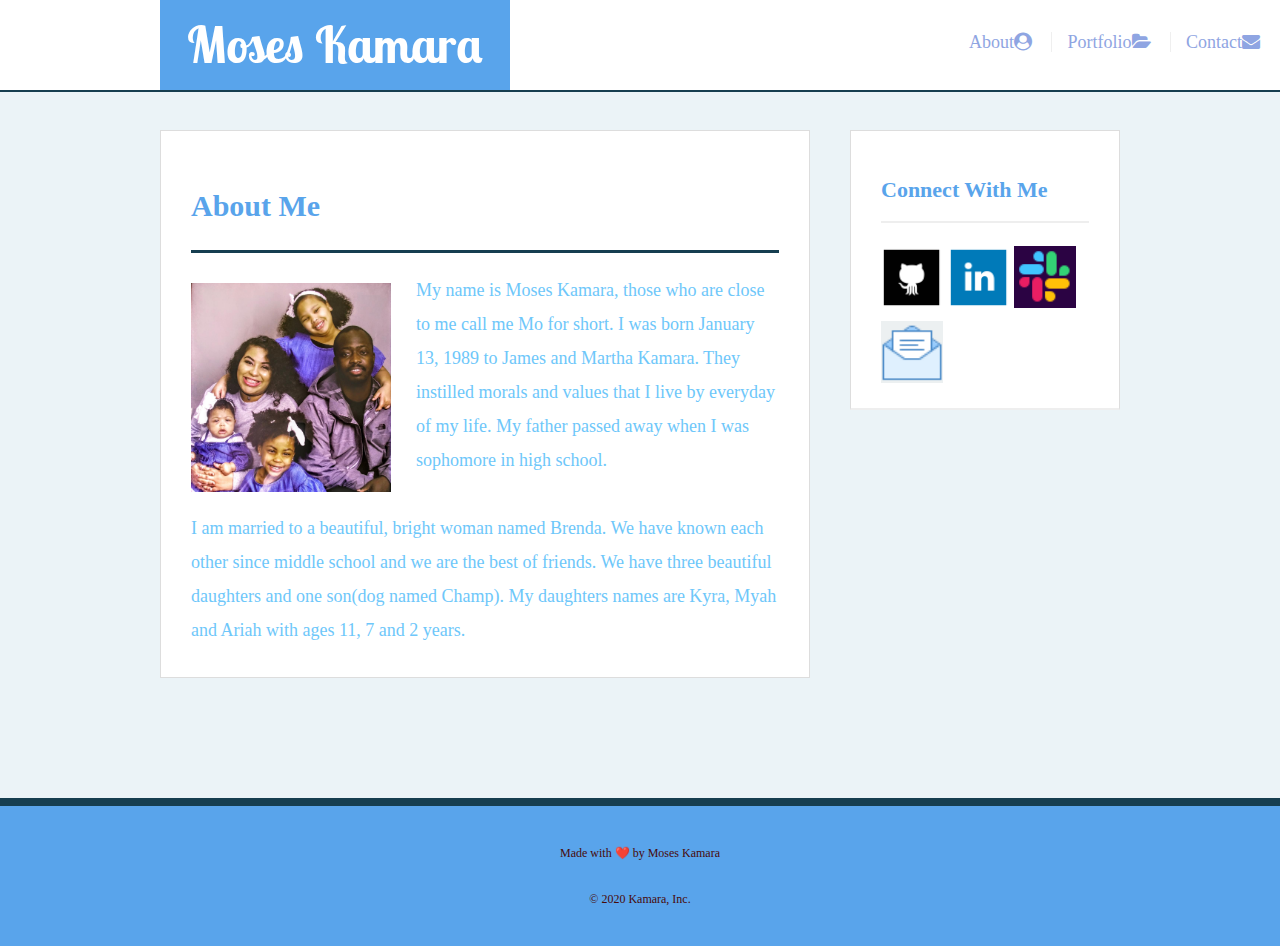
<file: index.html>
<!DOCTYPE html>
<html lang='en'>

<head>
    <meta charset='UTF-8'>
    <meta name='viewport' content='width=device-width, initial-scale=1.0'>
    <link rel='stylesheet' href='https://cdnjs.cloudflare.com/ajax/libs/font-awesome/4.7.0/css/font-awesome.min.css'>
    <link rel='stylesheet' href='main.css'>
    <title>About Me</title>
</head>

<body>
    <!----------Header/Navigation------------>
    <header id='masthead'>
        <div class='container'>
            <a href='index.html' id='logo' aria-label='Moses Kamara spelled M O S E S K A M A R A'>Moses Kamara</a>
        </div>
        <nav>
            <a href='index.html'>About<i class='fa fa-user-circle'></i></a>
            <a href='portfolio.html'>Portfolio<i class='fa fa-folder-open'></i></a>
            <a href='contact.html'>Contact<i class='fa fa-envelope'></i></a>
        </nav>
    </header>

        <div id='main-container' class='container'>
            <section class='main-section'>
                <h1>About Me</h1>
                <img src='images/family.jpeg' class='auth-image' alt='Family Photo' />

                <p>
                    My name is Moses Kamara, those who are close to me call me Mo for short. I was born January 13, 1989
                    to James and Martha Kamara. They instilled morals and values that I live by everyday of my life. My
                    father passed away when I was sophomore in high school.
                    <br><br>
                    I am married to a beautiful, bright woman named Brenda. We have known each other since middle school
                    and we are the best of friends. We have three beautiful daughters and one son(dog named Champ). My
                    daughters names are Kyra, Myah and Ariah with ages 11, 7 and 2 years.
                </p>
            </section>

            <section class='sidebar'>
                <div id='connect'>
                    <h2>Connect With Me</h2>

                    <a href='https://github.com/kamara-moses' target='_blank'><img src='images/if_github_square_black_107109.png' class='social' alt='Github'/></a>
                    <a href='https://www.linkedin.com/in/moses-kamara/' target='_blank'><img src='images/if_linkedin_square_color_107091.png' class='social' alt='LinkedIn'/></a>
                    <a href='https://slack.com/' target='_blank'><img src='images/slack.png' class='social' alt='Slack'></a>
                    <a href='mailto:kamara.moses@yahoo.com' target='_blank'><img src='images/email.png' class='social' alt='Email'></a>
                </div>
            </section>
        </div>

    <!-----------Footer----------->
    <footer class='footer'>
        <span>Made with ❤️️ by Moses Kamara</span>
        <p id='inc'>
            &copy; 2020 Kamara, Inc.
        </p>
    </footer>
</body>

</html>
</file>
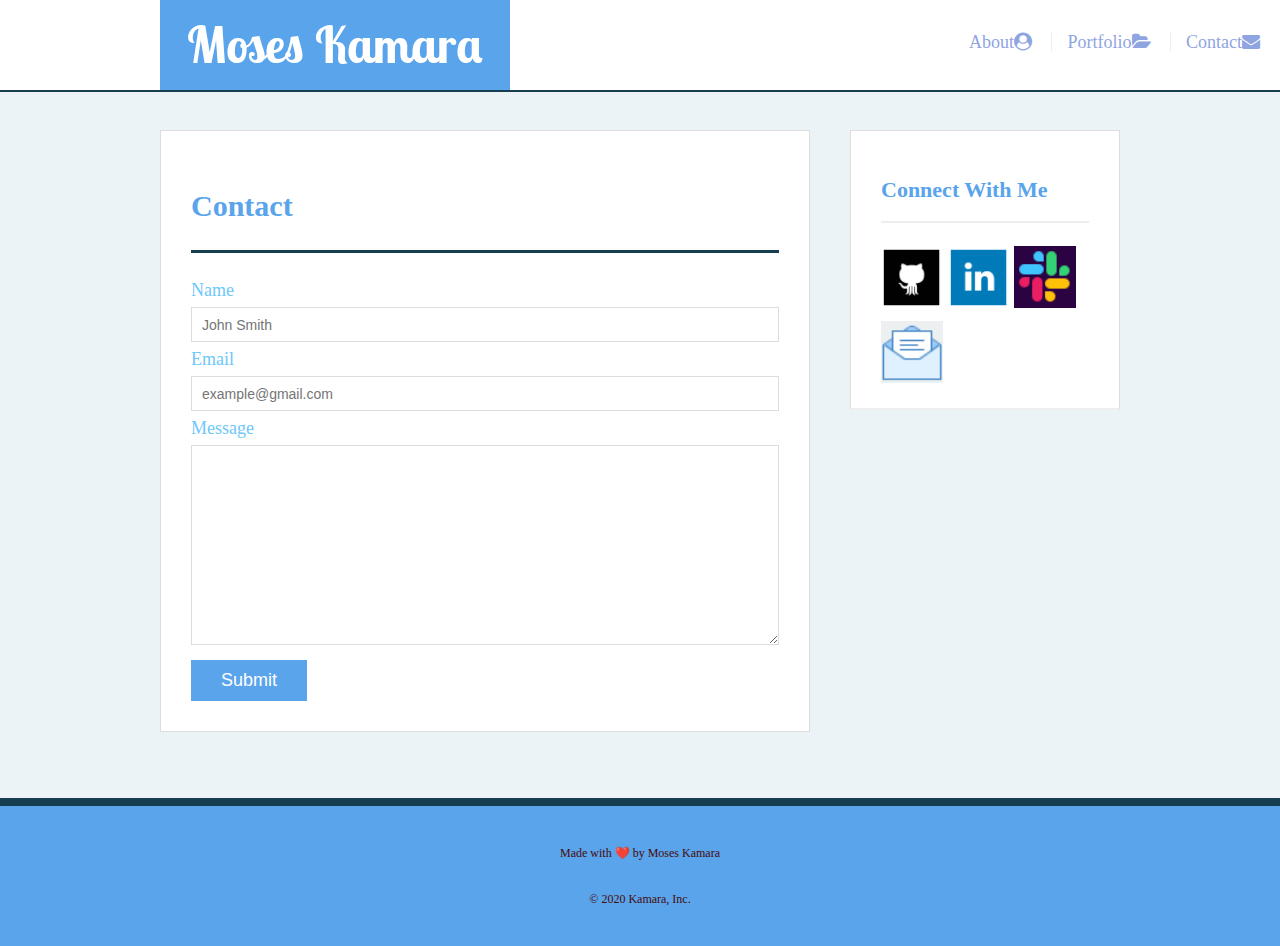
<file: contact.html>
<!DOCTYPE html>
<html lang='en'>

<head>
    <meta charset='UTF-8'>
    <meta name='viewport' content='width=device-width, initial-scale=1.0'>
    <link rel='stylesheet' href='https://cdnjs.cloudflare.com/ajax/libs/font-awesome/4.7.0/css/font-awesome.min.css'>
    <link rel='stylesheet' href='main.css' type='text/css' charset='utf-8' />
    <title>Contact</title>
</head>

<body class='contact-page'>
    <!----------Header/Navigation------------>
    <header id='masthead'>
        <div class='container'>
            <a href='index.html' id='logo' aria-label='Moses Kamara spelled M O S E S K A M A R A'>Moses Kamara</a>
        </div>
        <nav>
            <a href='index.html'>About<i class='fa fa-user-circle'></i></a>
            <a href='portfolio.html'>Portfolio<i class='fa fa-folder-open'></i></a>
            <a href='contact.html'>Contact<i class='fa fa-envelope'></i></a>
        </nav>
    </header>

    <div id='main-container' class='container'>
        <section class='main-section'>
            <h1>Contact</h1>

            <form id='contact-form'>
                <label for='contactName'>Name</label>
                <input type='text' id='contactName' name='contactName' placeholder='John Smith' required='required' />

                <label for='contactEmail'>Email</label>
                <input type='email' id='contactEmail' name='contactEmail' placeholder='example@gmail.com'
                    required='required' />


                <label for='contactMessage'>Message</label>
                <textarea id='contactMessage' name='contactMessage' required='required'></textarea>

                <input type='submit' name='Submit' />
            </form>
        </section>

        <section class='sidebar'>
            <div id='connect'>
                <h2>Connect With Me</h2>

                <a href='https://github.com/kamara-moses' target='_blank'><img
                        src='images/if_github_square_black_107109.png' class='social' alt='Github' /></a>
                <a href='https://www.linkedin.com/in/moses-kamara/' target='_blank'><img
                        src='images/if_linkedin_square_color_107091.png' class='social' alt='LinkedIn' /></a>
                <a href='https://slack.com/' target='_blank'><img src='images/slack.png' class='social' alt='Slack'></a>
                <a href='mailto:kamara.moses@yahoo.com' target='_blank'><img src='images/email.png' class='social' alt='Email'></a>
            </div>
        </section>
    </div>

    <!-----------Footer----------->
    <footer class='footer'>
        <span>Made with ❤️️ by Moses Kamara</span>
        <p id='inc'>
            &copy; 2020 Kamara, Inc.
        </p>
    </footer>

    <script src='main.js'></script>

</body>

</html>
</file>
<file: main.css>
@import url("https://fonts.googleapis.com/css2?family=Lobster+Two&display=swap' rel='stylesheet'");

/* make sure border & padding are included in total size when w&h are set */
* { box-sizing: border-box;} 

html, body {
    height: 100%;
    margin: 0;
}

body {
    background-color: #ebf3f7;
    font-size: 18px;
    line-height: 34px;
    font-family: 'Passion One', 'Georgia', Times, 'Times New Roman', serif;
    color: #6ec7fa;
}

.container {
    width:100%;
    max-width: 960px;
    margin: 0 auto;
    clear: both;
}

h1, h2, h3, p {
    margin-bottom: 20px;
}

p:last-child{
    margin-bottom: 0;
}

h1, h2, h3 {
    font-family: 'Passion One', 'Georgia', Times, 'Times New Roman', serif;
    font-weight: 700;
    color: #59a4eb;
}

h1 {
    font-size: 30px;
    line-height: 49px;
    padding-bottom: 20px;
    border-bottom: 3px solid #163e50;
}

h2, h3 { 
    font-size: 22px;
}

/* header */

#masthead {
    width: 100%;
    margin: 0 0 30px;
    z-index: 99;
    overflow: auto;
    position: fixed;
    background: #fff;
    border-bottom: 2px solid #163e50;
}

#logo {
    width: 350px;
    height: 90px;
    float: left;
    text-align: center;
    font-family: 'Lobster Two', cursive;
    line-height: 90px;
    font-weight: 700;
    font-size: 50px;
    text-decoration: none;
    background: #59a4eb;
    color: #fff;
}

nav {
    float:right;
    margin-top: 25px;
    margin-right: 20px;
}

nav a{
    display: inline-block;
    margin-left: 15px;
    padding-left: 15px;
    text-decoration: none;
    line-height: 20px;
    color: rgb(143, 165, 226);
    border-left: 1px solid #efefef;
}

nav a:first-child {
    border-left: 0 none;
}

nav a:hover {
    text-decoration: underline;
    text-decoration-color: #470a0a;
}

/* main */

#main-container {
    padding-top: 130px;
    min-height: 100%;
}

.main-section {
    width: 100%;
    max-width: 650px;
    padding: 30px;
    margin: 0 40px 40px 0;
    float: left;
    border: 1px solid #ddd;
    background: #fff;
}

.auth-image { 
    width: 200px;
    height: auto;
    margin-top: 10px;
    float: left;
    margin-right: 25px;
}

/* sidebar */

.sidebar { 
    width: 100%;
    max-width: 270px;
    padding: 30px;
    margin-bottom: 20px;
    float: left;
    border: 1px solid #ddd;
    background: #fff;
}

.sidebar a:hover img {
    border: 3px solid #470a0a;
}

h3, .sidebar, h2 { 
    padding-bottom: 20px;
    margin-bottom: 15px;
    line-height: 22px;
    border-bottom: 2px solid #eee;
}

.social {
    width: 62px;
    height: 62px;
    margin-top: 8px;
    margin-right: px;
}

.social:last-child { 
    margin-right: 0;
}

/* footer */

footer {
    clear: both;
    font-size: 12px;
    text-align: center;
    padding: 30px 0;
    margin-top: -102px;
    border-top: 8px solid #163e50;
    background: #59a4eb;
    color: #470a0a;
}

/* portfolio */

.card {
    width: 274px;
    overflow: auto;
    position: relative;
    float: left;
    margin: 20px 0 25px;
}

.card:nth-child(even){ 
    margin-right: 40px;
}

.card img {
    width: 100%;
    border: 0 none;
    opacity: .8;
}

.card h3 { 
    width: 100%;
    position: absolute;
    bottom: 20px;
    padding: 15px;
    line-height: 30px;
    border-bottom: 0;
    margin-bottom: 0;
    text-align: center;
    font-weight: 300;
    background: #bc4f5e;
    color: #fff;
}

.form-group {
}

label, 
input[type=text],
input[type=email],
textarea { 
    display:block;
    width: 100%
}

input[type=text],
input[type=email],
textarea{
    height: 35px;
    padding: 0 10px;
    font-size: 14px;
    border: 1px solid #ddd;
}

textarea{
    height: 200px;
}

input[type=submit] {
    border: 0 none;
    font-size: 18px;
    padding: 10px 30px;
    cursor: pointer;
    background: #59a4eb;
    color: #fff;
    margin-top: 15px;
}


/* animation */
@-moz-keyframes portfolioAnim { 100% { -moz-transform: rotate(360deg); } }
@-webkit-keyframes portfolioAnim { 100% { -webkit-transform: rotate(360deg); } }
@keyframes portfolioAnim { 100% { -webkit-transform: rotate(360deg); transform:rotate(360deg); } }

/* media queries */
@media screen and (max-width: 980px) {
    .container {
        max-width: 760px;
    }
        
    .main-section {
        max-width: 450px;
    }

    .auth-image, .work {
        width: 100%;
    }
}

@media screen and (max-width: 768px) {
    .container {
        max-width: 650px;
    }

    .main-section, .sidebar 
    {
        width: 100%;
        max-width: 100%;
    }

    .auth-image {
        width: 50%;
    }

    .sidebar { 
        margin-bottom: 40px;
    }

    .work
    {
        width: 45%;
    }
}

@media screen and (max-width: 640px) {
    #masthead { 
        position: static;
    }

    #logo, nav {
        width: 100%;
        text-align: center;
    }

    nav {
        width: 100%;
        margin: 10px 0;
        padding: 0;
        white-space: nowrap;
    }

    nav a {
        margin: 0;
        width: 33.33%;
    }

    #main-container {
        padding-top: 10px;
        max-width: 590px;
    }
    .auth-image, .work
    {
        width: 100%;
    }
}
</file>
